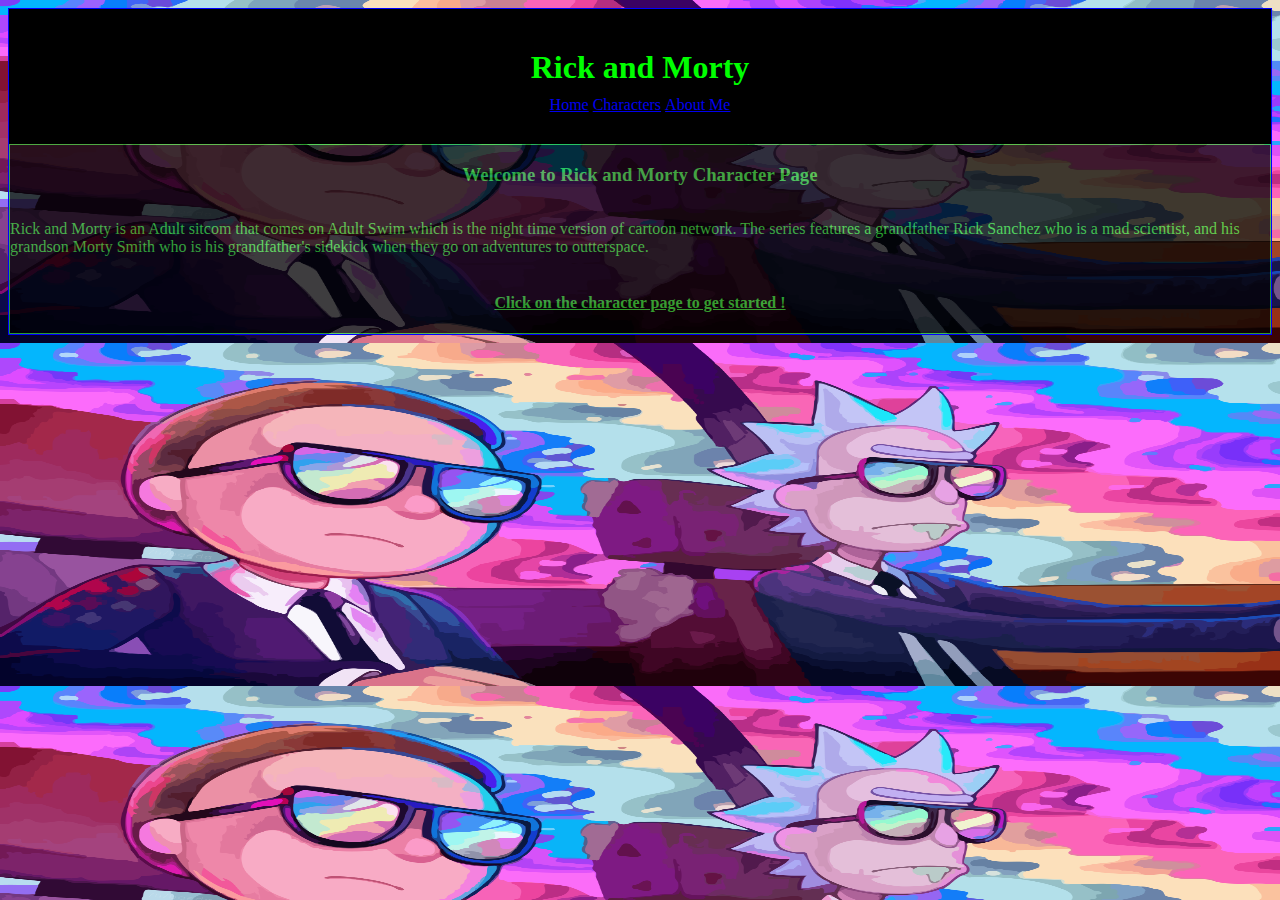
<file: index.html>
<!DOCTYPE html>
<html lang="en">

<head>
    <meta charset="UTF-8">
    <meta http-equiv="X-UA-Compatible" content="IE=edge">
    <meta name="viewport" content="width=device-width, initial-scale=1.0">
    <link rel="stylesheet" href="./style.css">
    <script defer src="./main.js"></script>

    <title>Frontend Portfolio Project</title>
</head>

<body>
    <!-- create a header menu to navigate to and from each page 
    pages:
    Home
    Characters
    About Me 
have the header title on top to make it clear which -->
    <header>
        <h1>Rick and Morty</h1>
        <div>
            <ul>
                <li>
                    <a href="./index.html">Home</a>
                </li>
                <li>
                    <a href="./characters.html">Characters</a>
                </li>
                <li>
                    <a href="./aboutme.html">About Me</a>
                </li>
            </ul>
        </div>
    </header>
    <main class="content">
        <h3> Welcome to Rick and Morty Character Page</h3>
        <p> Rick and Morty is an Adult sitcom that comes on Adult Swim which is the night time version of cartoon network. The series features a grandfather Rick Sanchez who is a mad scientist, and his grandson Morty Smith who is his grandfather's sidekick
            when they go on adventures to outterspace.
        </p>
        <h4>Click on the character page to get started !</h4>
    </main>
</body>

</html>
</file>
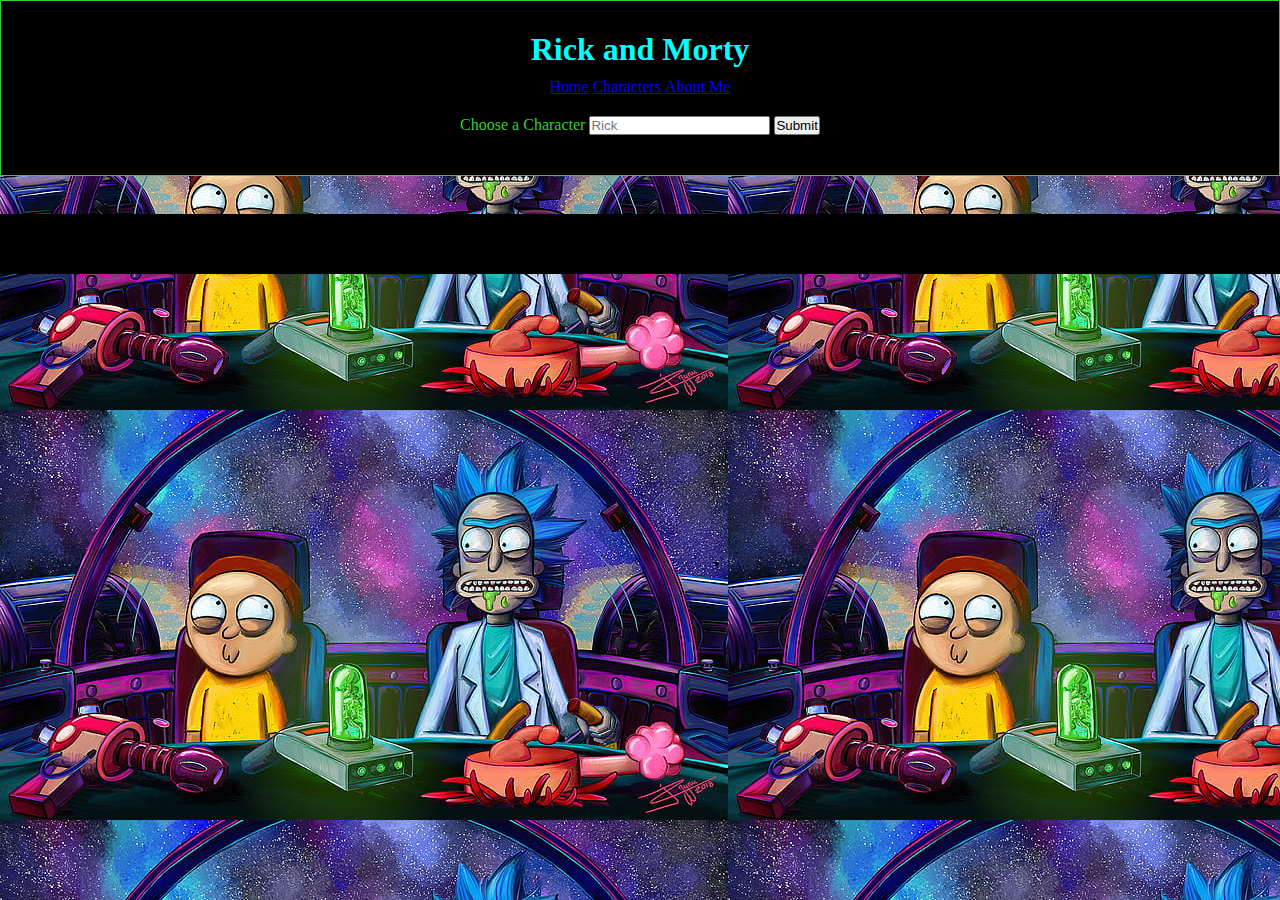
<file: characters.html>
<!DOCTYPE html>
<html lang="en">

<head>
    <meta charset="UTF-8">
    <meta http-equiv="X-UA-Compatible" content="IE=edge">
    <meta name="viewport" content="width=device-width, initial-scale=1.0">
    <link rel="stylesheet" href="stylechar.css">
    <script defer src="./character.js"></script>
    <title>Characters</title>
</head>

<body>
    <header class="container">
        <h1>Rick and Morty</h1>
        <div>

            <ul class="mainNav">
                <li>
                    <a href="./index.html">Home</a>
                </li>
                <li>
                    <a href="./characters.html">Characters</a>
                </li>
                <li>
                    <a href="./aboutme.html">About Me</a>
                </li>
            </ul>


        </div>
        <form>
            <!-- Using form to allow user to input a character name  -->
            <label for="Choose a Character"> Choose a Character</label>
            <input id="character" name="character" type="text" placeholder="Rick" />
            <input type="submit">
        </form>
    </header>
    <main class="output">
        <div class="image"></div>
        <div class="name"></div>
        <div class="status"></div>
        <div class="species"></div>
        <div class="episode">
            <a></a>
        </div>
    </main>
    <!-- <section class="searched">
        <H4>Searched</H4>
        <ul class="listed">
            <li></li>
            <li></li>
            <li></li>
        </ul>
        <p class="hidden">No previous searches.</p>
    </section> -->
</body>

</html>
</file>
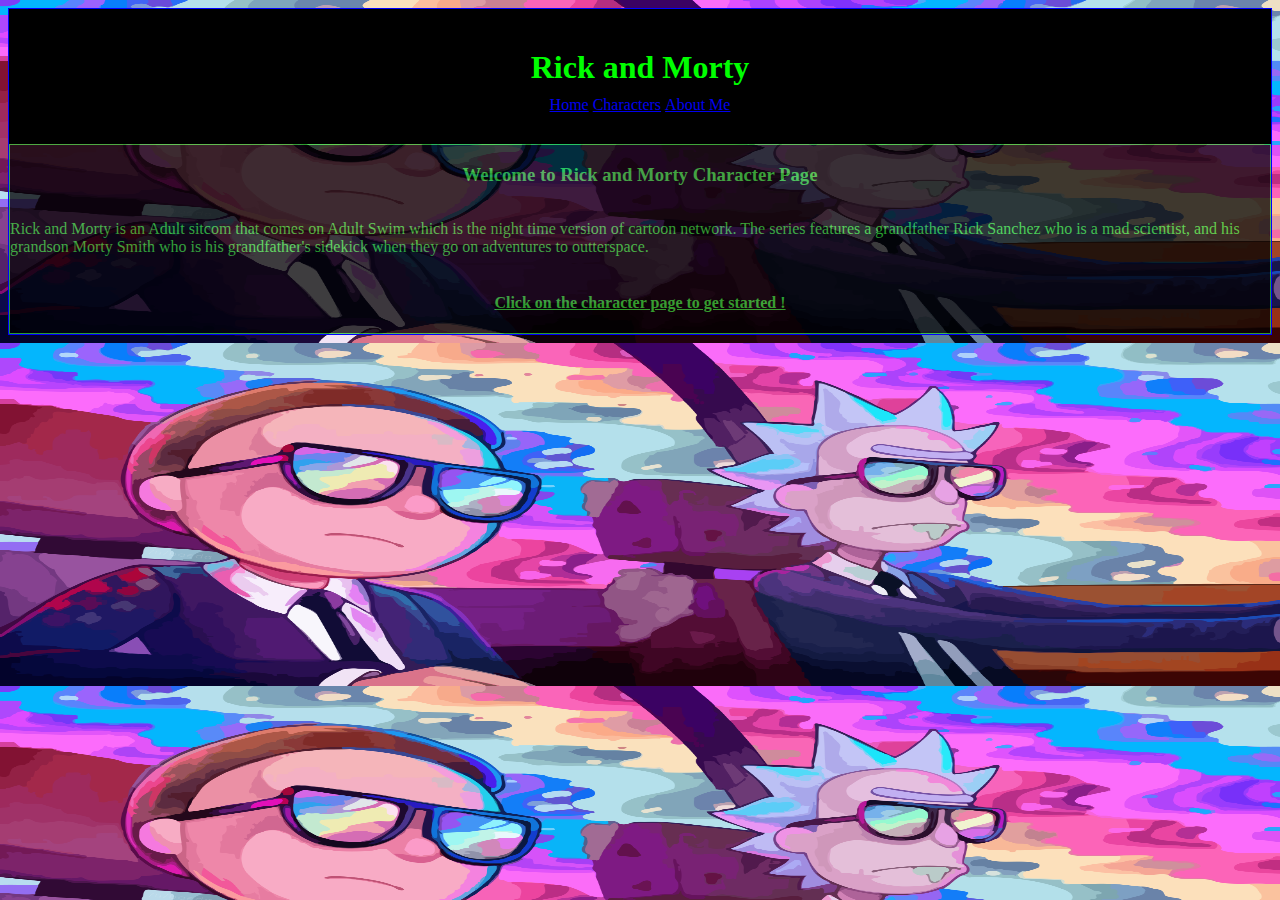
<file: home.html>
<!DOCTYPE html>
<html lang="en">

<head>
    <meta charset="UTF-8">
    <meta http-equiv="X-UA-Compatible" content="IE=edge">
    <meta name="viewport" content="width=device-width, initial-scale=1.0">
    <link rel="stylesheet" href="./style.css">
    <script defer src="./main.js"></script>

    <title>Frontend Portfolio Project</title>
</head>

<body>
    <!-- create a header menu to navigate to and from each page 
    pages:
    Home
    Characters
    About Me 
have the header title on top to make it clear which -->
    <header>
        <h1>Rick and Morty</h1>
        <div>
            <ul>
                <li>
                    <a href="./home.html">Home</a>
                </li>
                <li>
                    <a href="./characters.html">Characters</a>
                </li>
                <li>
                    <a href="./aboutme.html">About Me</a>
                </li>
            </ul>
        </div>
    </header>
    <main class="content">
        <h3> Welcome to Rick and Morty Character Page</h3>
        <p> Rick and Morty is an Adult sitcom that comes on Adult Swim which is the night time version of cartoon network. The series features a grandfather Rick Sanchez who is a mad scientist, and his grandson Morty Smith who is his grandfather's sidekick
            when they go on adventures to outterspace.
        </p>
        <h4>Click on the character page to get started !</h4>
    </main>
</body>

</html>
</file>
<file: style.css>
/* home page */

header {
    background-color: black;
    padding: 30px;
}

h1 {
    text-align: center;
    color: aqua;
    background-color: black;
    padding: 10px;
    margin: 0%;
}

ul {
    list-style-type: none;
    margin: 0;
    padding: 0;
    background-color: black;
    text-align: center;
    /* padding: 10px; */
}

a:hover {
    color: blue;
}

a:visited {
    color: limegreen;
}

li {
    display: inline;
}

body {
    background-image: url('./Background\ Img/rickandmortyinacar.png');
    background-size: cover;
    background-repeat: no-repeat;
    /* width: 100px;
    height: 100vh;
    margin: 0%;
    padding: 0%; */
}

.content {
    /* display: grid;
    grid-template-columns: 1fr 1fr 1fr 1fr;
    gap: 2px; */
    display: grid;
    /* width: 440px; */
    grid-column: 1 / 3;
    grid-row: 1;
    color: black;
    background-color: plum;
    opacity: 75%;
}

h3 {
    text-align: center;
}

h4 {
    text-align: center;
    text-decoration: underline;
}

@media (max-width: 768px) {
    h1 {
        background: gray;
    }
    body {
        background-image: url('./Background\ Img/rickandmortyinacar.png');
        background-repeat: repeat;
        background-size: cover;
        background-size: 100% 100%;
    }
    .content {
        color: black;
        background: gray;
        border: 2px dotted black;
    }
    .content:hover {
        background-color: red;
    }
}

@media (min-width: 600px) {
    h1 {
        color: lime;
    }
    body {
        background-image: url('./Background\ Img/rickandmortyinacar.png');
        background-repeat: repeat;
        background-size: cover;
        background-size: 100% 100%;
        border: 1px double blue;
    }
    .content {
        border: 1px solid limegreen;
        color: limegreen;
        background: black;
    }
    .content:hover {
        background-color: purple;
    }
}
</file>
<file: stylechar.css>
/* characters */
        
        * {
            margin: 0%;
            padding: 0%;
        }
        
        body {
            /* background-image: url('./Background Img/tv-show-rick-and-morty-morty-smith-rick-sanchez-hd-wallpaper-preview.jpg');
    background-size: cover;
    background-repeat: no-repeat;
    width: 100px;
    height: 100vh;
    border: 10px solid black;
    text-align: center;
    font-family: 'Franklin Gothic Medium', 'Arial Narrow', Arial, sans-serif; */
            background-image: url('./Background Img/tv-show-rick-and-morty-morty-smith-rick-sanchez-hd-wallpaper-preview.jpg');
            background-size: cover;
            background-repeat: none;
        }
        
        h1 {
            color: aqua;
            background-color: black;
        }
        
        .container {
            background-color: black;
            text-align: center;
            padding: 30px;
        }
        
        .mainNav {
            list-style-type: none;
            margin: 0;
            padding: 0;
        }
        
        a:hover {
            color: limegreen;
        }
        
        a:visited {
            color: lime;
        }
        
        li {
            display: inline;
        }
        
        div {
            padding: 10px;
        }
        
        form {
            color: limegreen;
            padding: 10px;
        }
        
        .output {
            text-align: center;
            padding: 10px;
            display: inline;
        }
        /* .hide-item:hover .hide-item,
        .hide-item:focus .hide-item {
            transform: scale(0);
        } */
        
        .output .name {
            color: limegreen;
            background-color: black;
        }
        
        .output .status {
            color: limegreen;
            background-color: black;
        }
        
        .output .species {
            color: limegreen;
            background-color: black;
        }
        
        p {
            color: limegreen;
            background-color: black;
        }
        /* media queries  */
        
        @media (max-width: 768px) {
            body {
                background: url('./Background Img/tv-show-rick-and-morty-morty-smith-rick-sanchez-hd-wallpaper-preview.jpg');
                background-repeat: repeat;
                border: 1px solid black;
                padding: 0px;
            }
            h1 {
                background: gray;
            }
            .container {
                color: black;
                background: gray;
                border: 2px dotted black;
            }
            .mainNav {
                background-color: gray;
                color: black;
            }
            .mainNav:hover {
                background-color: red;
            }
        }
        /* @media(max-width:768px) {
            body {
                background: url('./Background Img/tv-show-rick-and-morty-morty-smith-rick-sanchez-hd-wallpaper-preview.jpg');
                background-repeat: repeat;
                padding: 0px;
            }
            .container {
                border: 1px solid limegreen;
                color: limegreen;
                background: gray;
            }
            .mainNav {
                background-color: gray;
            }
            .mainNav:hover {
                background-color: blue;
            }
        }
         */
        
        @media (min-width: 400px) {
            body {
                background: url('./Background Img/tv-show-rick-and-morty-morty-smith-rick-sanchez-hd-wallpaper-preview.jpg');
                background-repeat: repeat;
            }
            .container {
                border: 1px solid limegreen;
                color: limegreen;
                background: black;
            }
            .mainNav {
                background-color: black;
            }
            .mainNav:hover {
                background-color: purple;
            }
        }
</file>
